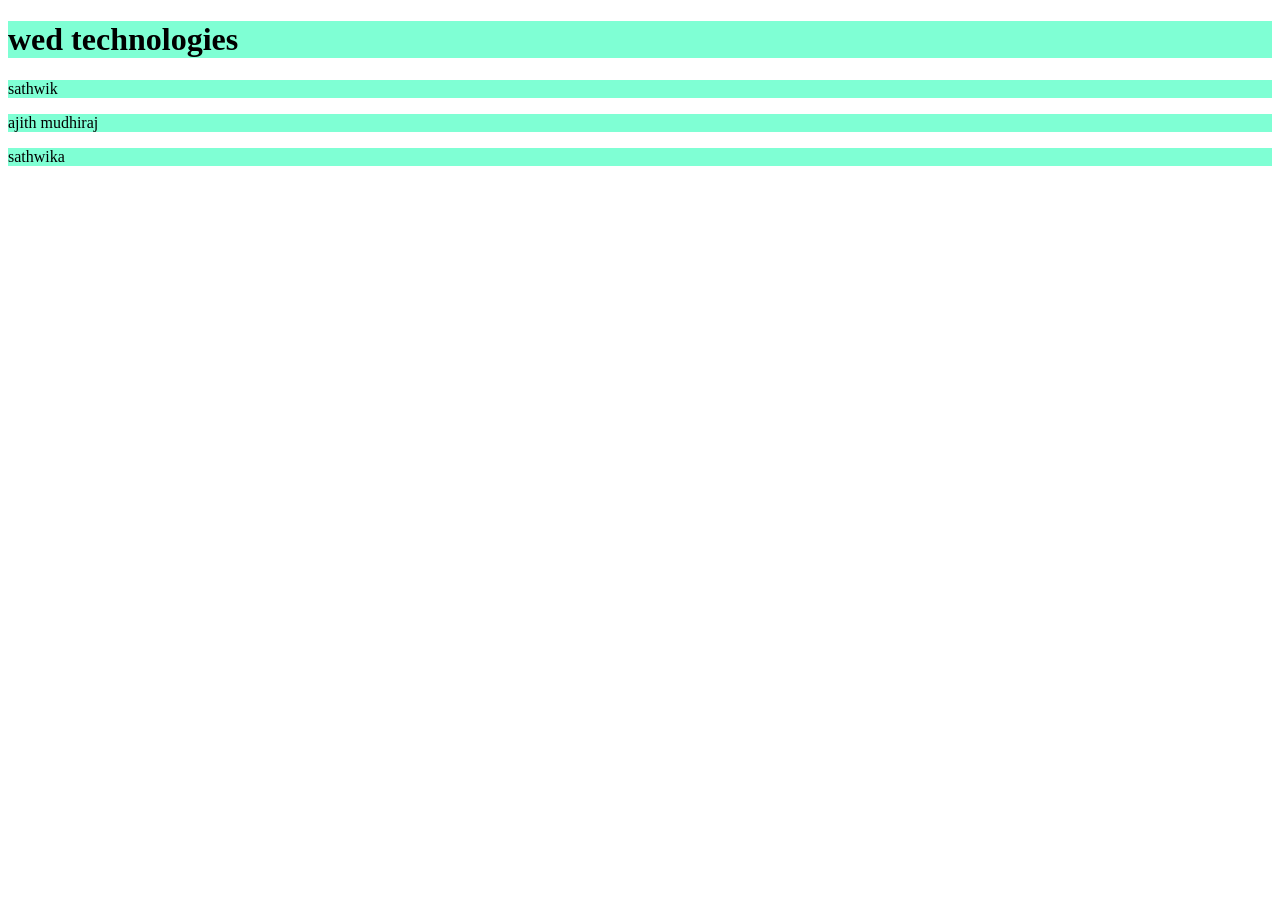
<file: index.html>
<!DOCTYPE html>
<html lang="en">
<head>

    <title>Document</title>
    <link rel="stylesheet" href="demo.css">

</head>
<body>
    <h1 id="king" >wed technologies</h1>
    <p id="bot">sathwik</p>
    <P id="bot">ajith mudhiraj</P>
    <p id="bot">sathwika</p>
</body>
    
</html>
</file>
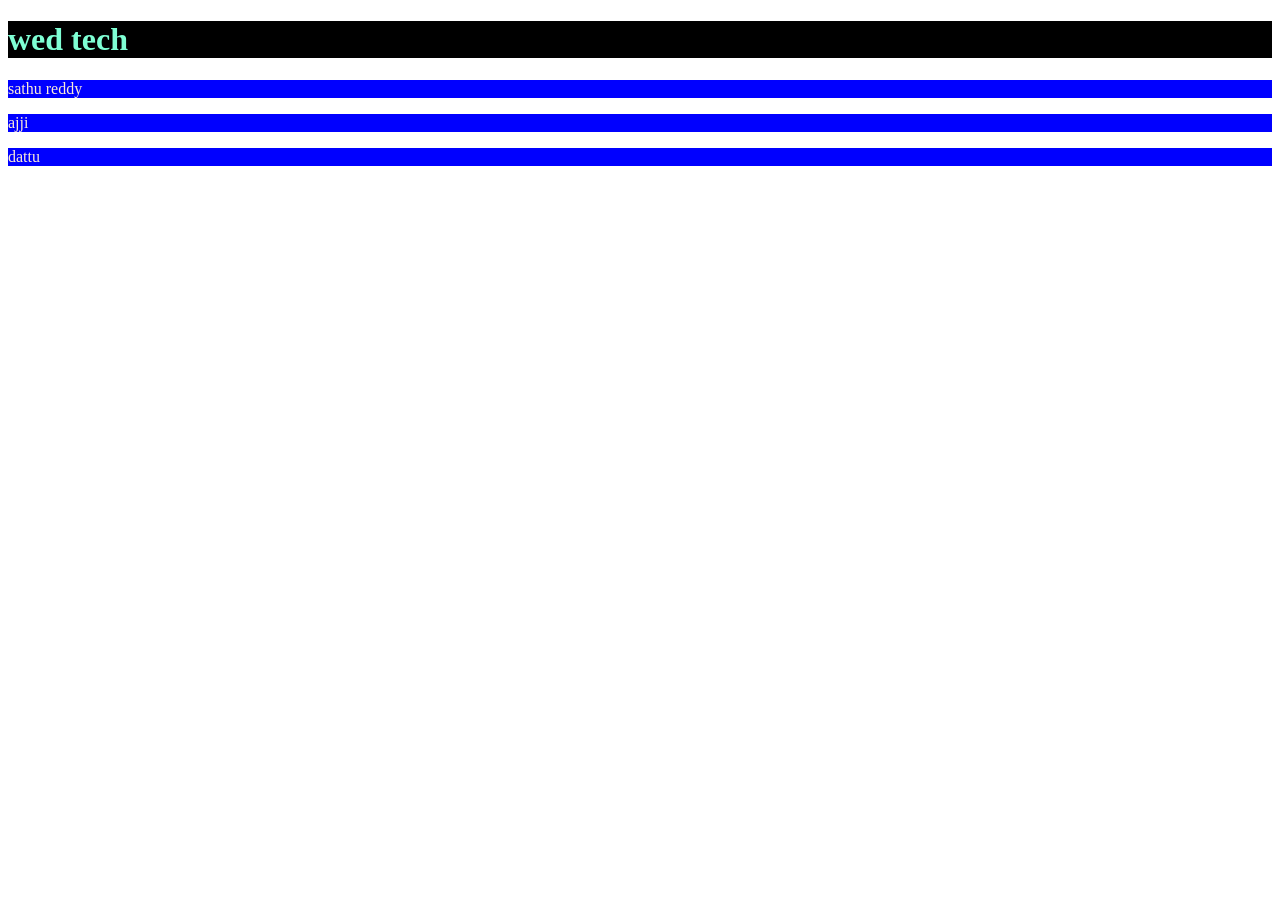
<file: index2.html>
<!DOCTYPE html>
<html lang="en">
<head>
    
    <title>Document</title>
    <link rel="stylesheet" href="demo.css">
</head>


<body>
    <h1 class="heading">wed tech</h1>
    <p class="info">sathu reddy</p>
    <p class="info">ajji</p>
    <p class="info">dattu</p>
    
</body>
</html>
</file>
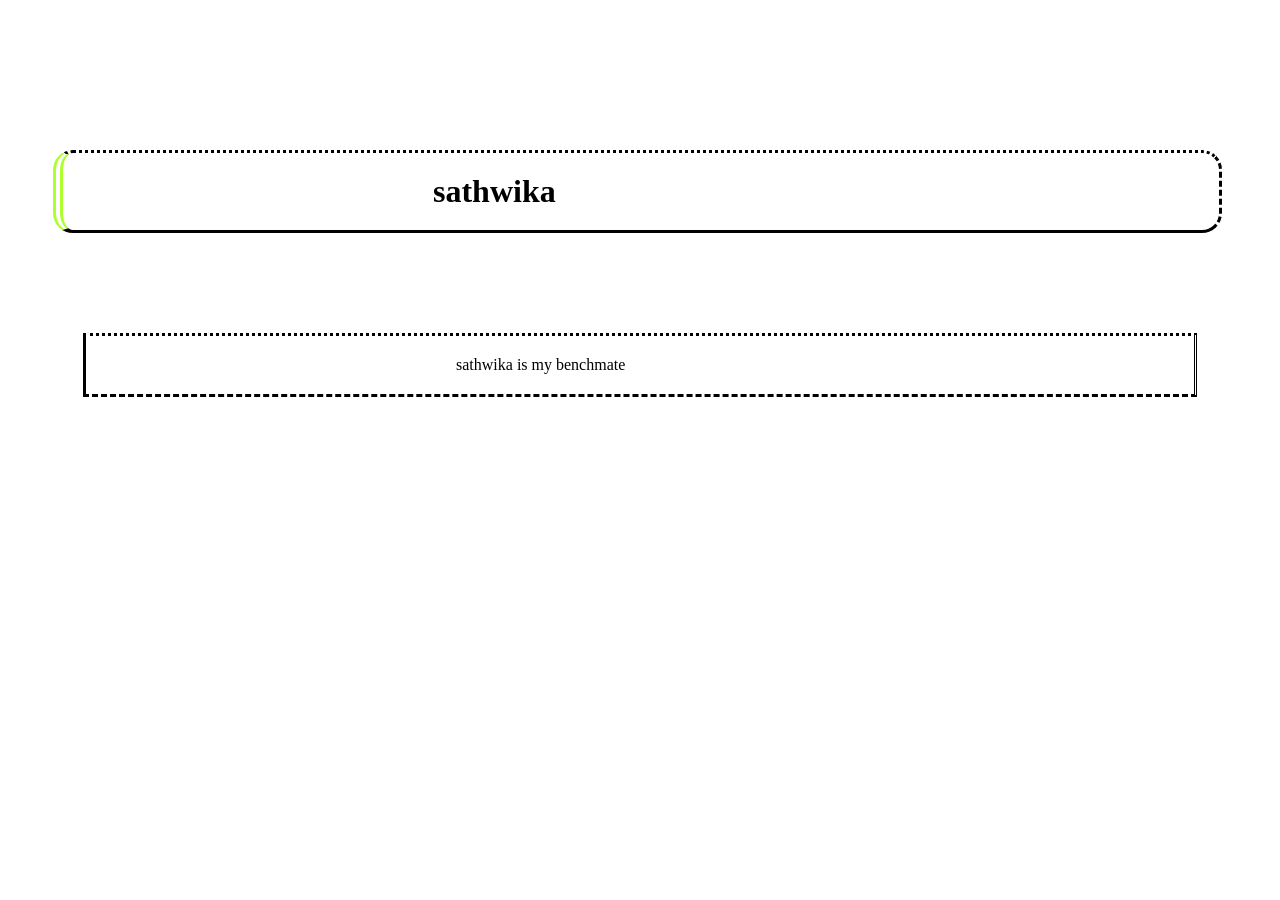
<file: index3.html>
<!DOCTYPE html>
<html lang="en">
<head>

    <title>Document</title>
<style>


 h1{
    
    border-style:double;
    border-width: 10px;
    border-color: aqua;
    border: 10px double greenyellow;
    border-top:dotted;
    border-right:dashed;
    border-bottom:solid;
   
    border-radius: 20px;
    padding-top:25px;
    padding-bottom:25px;
    padding-left:400px;
    padding-right:400px;
   padding: 20px 200px 20px 370px;
   margin-top: 150px;
   margin-left: 45px;
   margin-right: 50px;
    

    }
    p{
        border-style: dotted double dashed solid;
        padding-top:25px;
    padding-bottom:25px;
    padding-left:400px;
    padding-right:400px;
    padding: 20px 200px 20px 370px;
    margin-top: 100px;
    margin-right: 75px;
    margin-left: 75px;
    
        
    }



</style>
   


    
</head>
<body>

    <h1>sathwika</h1>
    <p>sathwika is my benchmate</p>
    
</body>
</html>
</file>
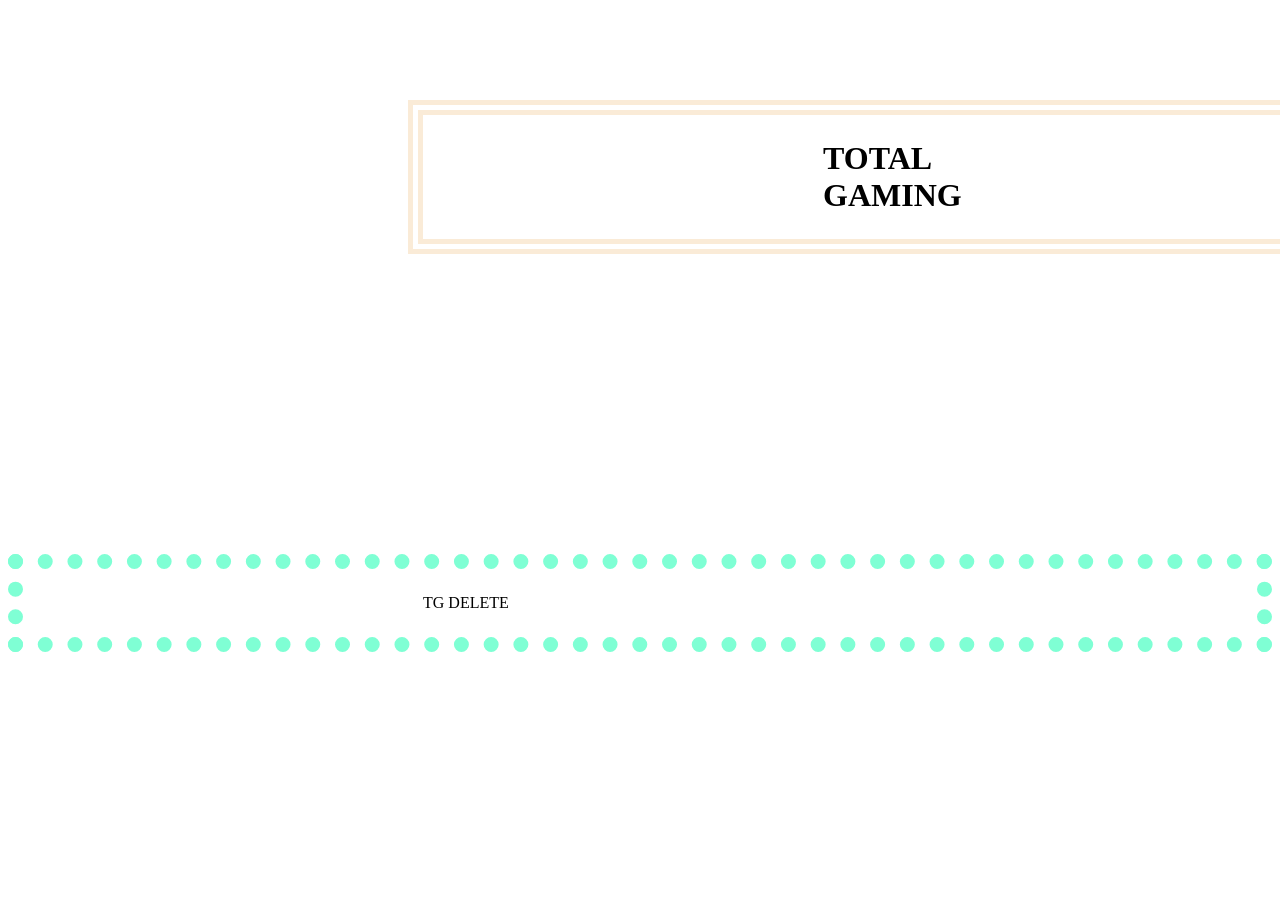
<file: index4.html>
<!DOCTYPE html>
<html lang="en">
<head>
    
    <title>Document</title>

    <style>
        h1{
            border-style: double;
            border-color: aqua;
            border-width: 15px;
            border-top: dotted;
            border-bottom: solid;
            border-left: double;
            border-right: dashed;
            border: 15px double antiquewhite ;
            padding-top: 25px;
            padding-bottom:25px;
            padding-right:500px;
            padding-left:400px;
            padding:25px 500px 25px 400px;
            margin: 100px 200px 300px 400px;
        }
        p{
                        border-style: double;
                                    border-style: double;
            border-color: aqua;
            border-width: 15px;
            border-top: dotted;
            border-bottom: solid;
            border-left: double;
            border-right: dashed;
            border: 15px dotted aquamarine;

 
                        padding:25px 500px 25px 400px;
                        marigin: 100px 200px 300px 400px;

 

        }
    </style>
</head>
<body>
    <h1>TOTAL GAMING </h1>
    <p>TG DELETE</p>
    
</body>
</html>
</file>
<file: demo.css>
.heading{
    background-color: black;
    color: aquamarine;
}
.info{
    background-color: blue;
  color: antiquewhite;
}
#king{
    background-color: aquamarine;
}
#bot{
    background-color: aquamarine;
    color: black;
}
</file>
